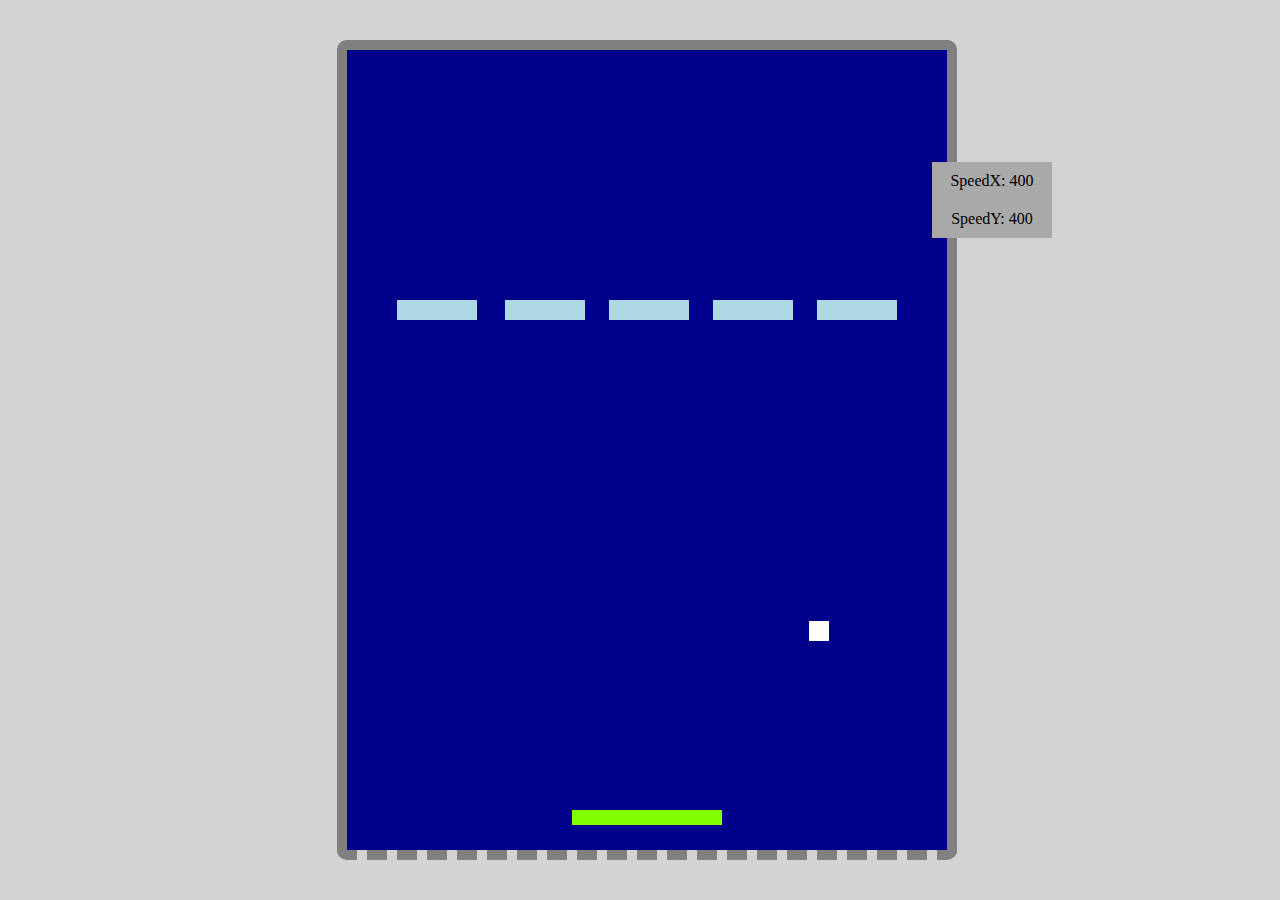
<file: Arkanoid the game 02-10/index.html>
<!DOCTYPE html>
<html lang="en">
<head>
          <link rel="stylesheet" href="lib/Zstyle.css">
          <meta charset="UTF-8">
          <meta name="viewport" content="width=device-width, initial-scale=1.0">
          <title></title>
</head>
<body>
    <div id="pause">      Paused    </div>
    <div id="speedXlog">  SpeedX:   </div>
    <div id="speedYlog">  SpeedY:   </div>

    <div id="lvlButtons">
        <table>
            <tr>
                <td> <button id="b1"> 1 </button> </td>
                <td> <button id="b2"> 2 </button> </td>
                <td> <button id="b3"> 3 </button> </td>
            </tr>
            <tr>
                <td> <button id="b4"> 4 </button> </td>
                <td> <button id="b5"> 5 </button> </td>
                <td> <button id="b6"> 6 </button> </td>
            </tr>
            <tr>
                <td> <button id="b7"> 7 </button> </td>
                <td> <button id="b8"> 8 </button> </td>
                <td> <button id="b9"> 9 </button> </td>
            </tr>
        </table>
    </div>
    
    <canvas id="canvas"> </canvas>

    <script src="lib/main.js">    </script>
    <script src="lib/board.js">   </script>
    <script src="lib/ball.js">    </script>
    <script src="lib/block.js">   </script>
    <script src="lib/collision.js">   </script>
    <script src="lib/pause.js">   </script>
    <script src="lib/menu.js">    </script>
    <script src="lib/buttons.js"></script>
    <script src="lib/levels.js"></script>
</body>
</html>
</file>
<file: Arkanoid the game 02-10/lib/Zstyle.css>
body {
    margin:  0 ;
    padding: 0 ;
    display: flex ;
    align-items: center ;
    justify-content: center ;
    height: 90vh ;
    background-color: lightgrey ; 
}
#canvas {
    margin-top: 10vh ;
    border: 10px solid grey ;
    border-radius: 10px ;
    border-bottom: 10px dashed grey ;
}
#pause {
    position:absolute ;
    margin-top:  -30% ;
    margin-left: -50% ;
    text-align: left ;
    background-color: darkgray ;
    padding: 10px ;
}
#speedXlog {
    position: absolute ;
    margin-top: -35% ;
    margin-left: 55% ;
    text-align: center ;
    background-color: darkgray ;
    padding: 10px ;
    width: 100px ;
}
#speedYlog {
    position: absolute ;
    margin-top: -29% ;
    margin-left: 55% ;
    text-align: center ;
    background-color: darkgray ;
    padding: 10px ;
    width: 100px;
}
button {
    display: flex ;
    position:absolute;
    padding:2% ;
    font-size: 24px ;
}
    #b1 {
        margin-left: 13%;
        margin-top: -10%;
    }
    #b2 {
        margin-left: 18%;
        margin-top: -10%;
    }
    #b3 {
        margin-left: 23%;
        margin-top: -10%;
    }
        #b4 {
            margin-left: 13%;
            margin-top: -4%;
        }
        #b5 {
            margin-left: 18%;
            margin-top: -4%;
        }
        #b6 {
            margin-left: 23%;
            margin-top: -4%;
        }
            #b7 {
                margin-left: 13%;
                margin-top:  2%;
            }            
            #b8 {
                margin-left: 18%;
                margin-top:  2%;
            }
            #b9 {
                margin-left: 23%;
                margin-top:  2%;
            }
</file>
